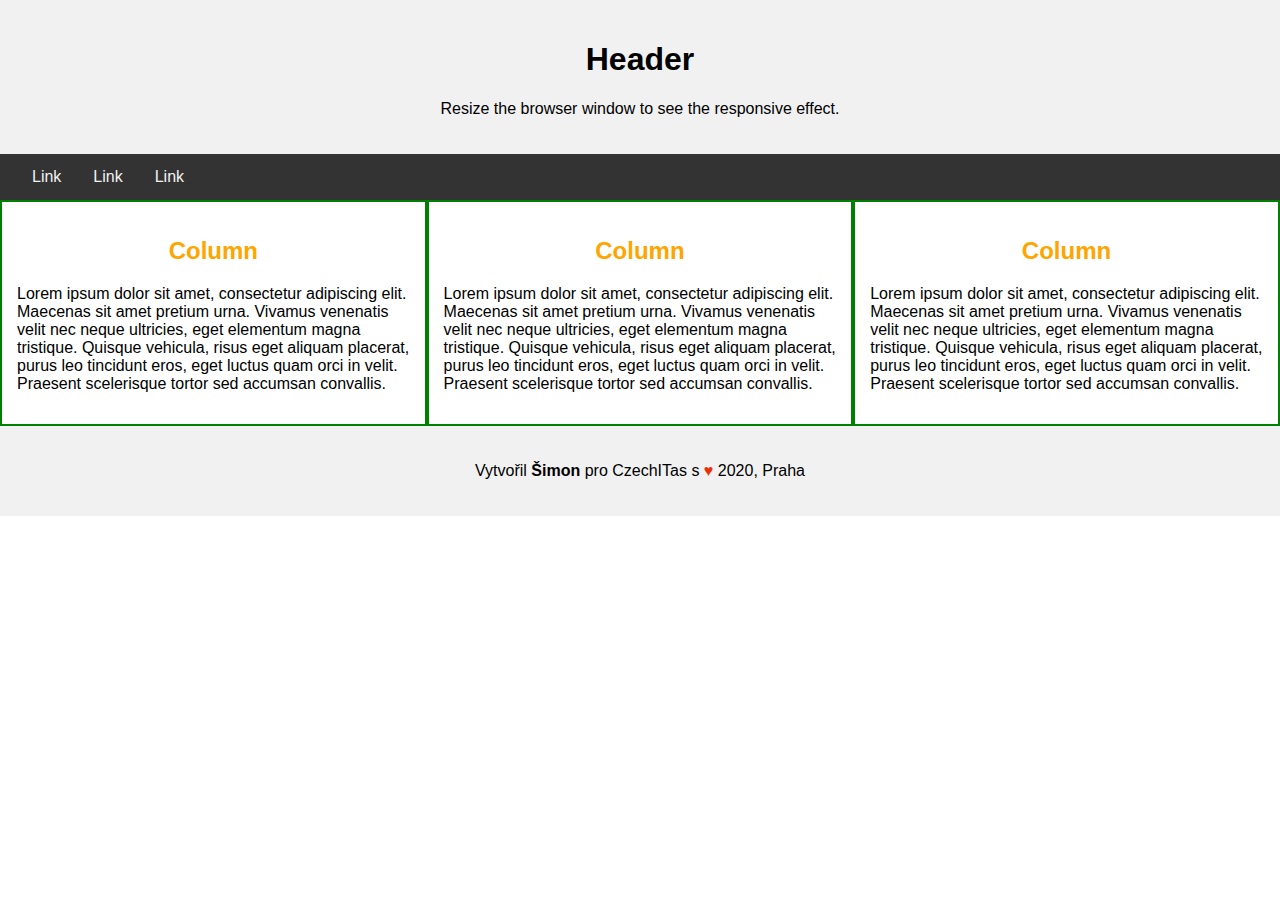
<file: index.html>
<!DOCTYPE html>
<html lang="en">
  <head>
    <meta charset="UTF-8" />
    <meta name="viewport" content="width=device-width, initial-scale=1.0" />
    <title>Proc ne</title>
    <link rel="stylesheet" href="style.css" />
  </head>
  <body>
    <header>
      <h1>Header</h1>
      <p>Resize the browser window to see the responsive effect.</p>
    </header>

    <nav class="topnav">
      <a href="#">Link</a>
      <a href="#">Link</a>
      <a href="#">Link</a>
    </nav>

    <div class="row">
      <div class="column">
        <h2>Column</h2>
        <p>
          Lorem ipsum dolor sit amet, consectetur adipiscing elit. Maecenas sit
          amet pretium urna. Vivamus venenatis velit nec neque ultricies, eget
          elementum magna tristique. Quisque vehicula, risus eget aliquam
          placerat, purus leo tincidunt eros, eget luctus quam orci in velit.
          Praesent scelerisque tortor sed accumsan convallis.
        </p>
      </div>

      <div class="column">
        <h2>Column</h2>
        <p>
          Lorem ipsum dolor sit amet, consectetur adipiscing elit. Maecenas sit
          amet pretium urna. Vivamus venenatis velit nec neque ultricies, eget
          elementum magna tristique. Quisque vehicula, risus eget aliquam
          placerat, purus leo tincidunt eros, eget luctus quam orci in velit.
          Praesent scelerisque tortor sed accumsan convallis.
        </p>
      </div>

      <div class="column">
        <h2>Column</h2>
        <p>
          Lorem ipsum dolor sit amet, consectetur adipiscing elit. Maecenas sit
          amet pretium urna. Vivamus venenatis velit nec neque ultricies, eget
          elementum magna tristique. Quisque vehicula, risus eget aliquam
          placerat, purus leo tincidunt eros, eget luctus quam orci in velit.
          Praesent scelerisque tortor sed accumsan convallis.
        </p>
      </div>
    </div>

    <footer role="contentinfo" class="back-blueLight whiteFont">
      <p>
        Vytvořil
        <strong>Šimon </strong>
        pro CzechITas s
        <span style="color: #eb2f06;">♥</span>
        2020, Praha
      </p>
    </footer>
  </body>
</html>
</file>
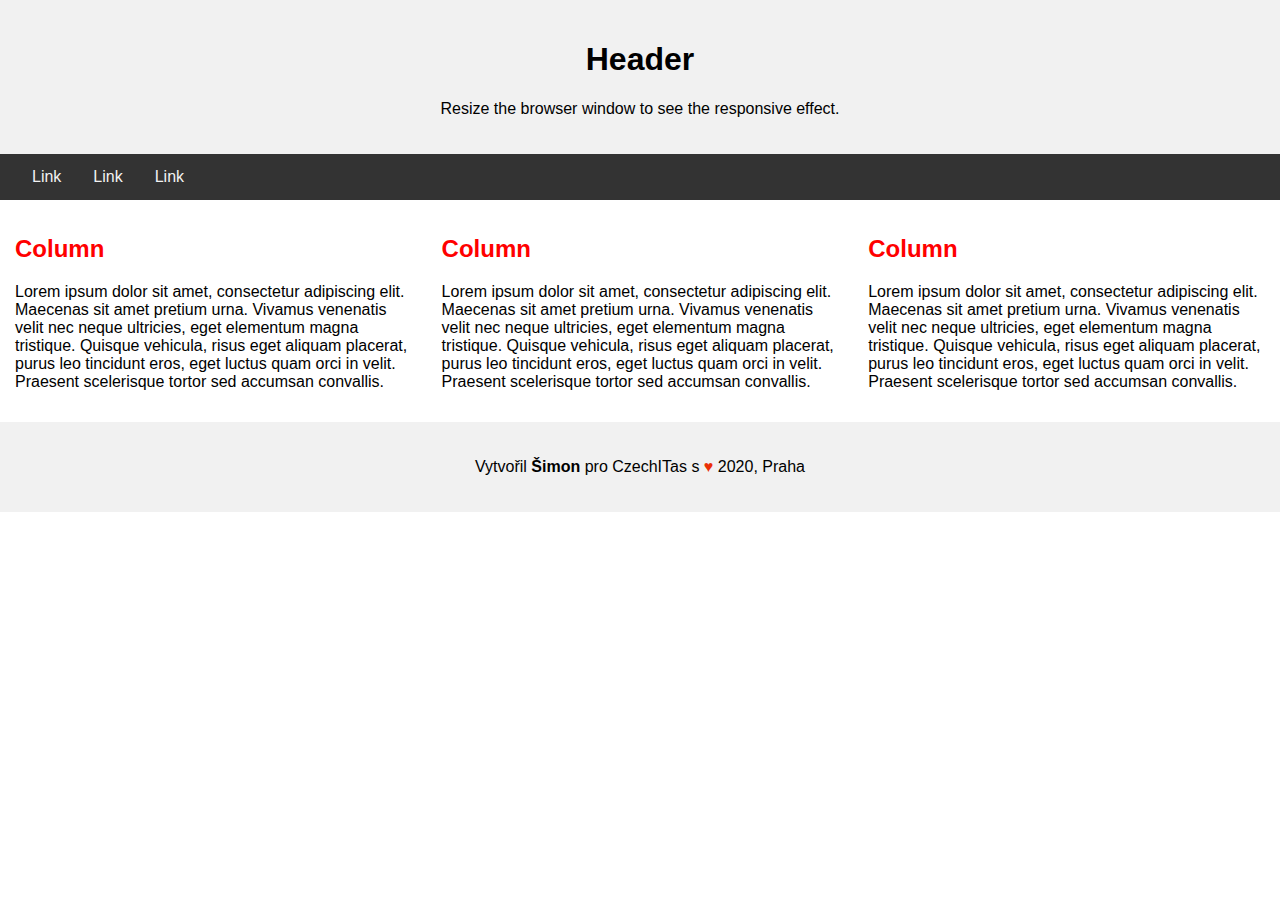
<file: index2.html>
<!DOCTYPE html>
<html lang="en">
  <head>
    <meta charset="UTF-8" />
    <meta name="viewport" content="width=device-width, initial-scale=1.0" />
    <title>Testovací Web pro práci s GIT - Blok 2</title>
    <link rel="stylesheet" href="style2.css" />
  </head>
  <body>
    <header>
      <h1>Header</h1>
      <p>Resize the browser window to see the responsive effect.</p>
    </header>

    <nav class="topnav">
      <a href="#">Link</a>
      <a href="#">Link</a>
      <a href="#">Link</a>
    </nav>

    <div class="row">
      <div class="column">
        <h2>Column</h2>
        <p>
          Lorem ipsum dolor sit amet, consectetur adipiscing elit. Maecenas sit
          amet pretium urna. Vivamus venenatis velit nec neque ultricies, eget
          elementum magna tristique. Quisque vehicula, risus eget aliquam
          placerat, purus leo tincidunt eros, eget luctus quam orci in velit.
          Praesent scelerisque tortor sed accumsan convallis.
        </p>
      </div>

      <div class="column">
        <h2>Column</h2>
        <p>
          Lorem ipsum dolor sit amet, consectetur adipiscing elit. Maecenas sit
          amet pretium urna. Vivamus venenatis velit nec neque ultricies, eget
          elementum magna tristique. Quisque vehicula, risus eget aliquam
          placerat, purus leo tincidunt eros, eget luctus quam orci in velit.
          Praesent scelerisque tortor sed accumsan convallis.
        </p>
      </div>

      <div class="column">
        <h2>Column</h2>
        <p>
          Lorem ipsum dolor sit amet, consectetur adipiscing elit. Maecenas sit
          amet pretium urna. Vivamus venenatis velit nec neque ultricies, eget
          elementum magna tristique. Quisque vehicula, risus eget aliquam
          placerat, purus leo tincidunt eros, eget luctus quam orci in velit.
          Praesent scelerisque tortor sed accumsan convallis.
        </p>
      </div>
    </div>

    <footer role="contentinfo" class="back-blueLight whiteFont">
      <p>
        Vytvořil
        <strong>Šimon </strong>
        pro CzechITas s
        <span style="color: #eb2f06;">♥</span>
        2020, Praha
      </p>
    </footer>
  </body>
</html>
</file>
<file: style.css>
* {
  box-sizing: border-box;
}

body {
  margin: 0;
  font-family: Arial, Helvetica, sans-serif;
}

/* Style the header */
header,
footer {
  background-color: #f1f1f1;
  padding: 20px;
  text-align: center;
}

/* Style the top navigation bar */
.topnav {
  overflow: hidden;
  background-color: #333;
}

/* Style the topnav links */
.topnav a {
  float: left;
  display: block;
  color: #f2f2f2;
  text-align: center;
  padding: 14px 16px;
  text-decoration: none;
}

.topnav a:first-child {
  margin-left: 1rem;
}

/* Change color on hover */
.topnav a:hover {
  background-color: #ddd;
  color: black;
}

/* Create three equal columns that floats next to each other */
.column {
  float: left;
  width: 33.33%;
  padding: 15px;
  box-sizing: border-box;
  border: solid 2px green;
}

/* Clear floats after the columns */
.row:after {
  content: "";
  display: table;
  clear: both;
}

/* Responsive layout - makes the three columns stack on top of each other instead of next to each other */
@media screen and (max-width: 700px) {
  .column {
    width: 100%;
  }
}

h2 {
  text-align: center;
  color: orange;
}
</file>
<file: style2.css>
* {
  box-sizing: border-box;
}

body {
  margin: 0;
  font-family: Arial, Helvetica, sans-serif;
}

/* Style the header */
header,
footer {
  background-color: #f1f1f1;
  padding: 20px;
  text-align: center;
}

/* Style the top navigation bar */
.topnav {
  overflow: hidden;
  background-color: #333;
}

/* Style the topnav links */
.topnav a {
  float: left;
  display: block;
  color: #f2f2f2;
  text-align: center;
  padding: 14px 16px;
  text-decoration: none;
}

.topnav a:first-child {
  margin-left: 1rem;
}

/* Change color on hover */
.topnav a:hover {
  background-color: #ddd;
  color: black;
}

/* Create three equal columns that floats next to each other */
.column {
  float: left;
  width: 33.33%;
  padding: 15px;
}

/* Clear floats after the columns */
.row:after {
  content: "";
  display: table;
  clear: both;
}

/* Responsive layout - makes the three columns stack on top of each other instead of next to each other */
@media screen and (max-width: 700px) {
  .column {
    width: 100%;
  }
}

h2 {
  color: red;
}
</file>
